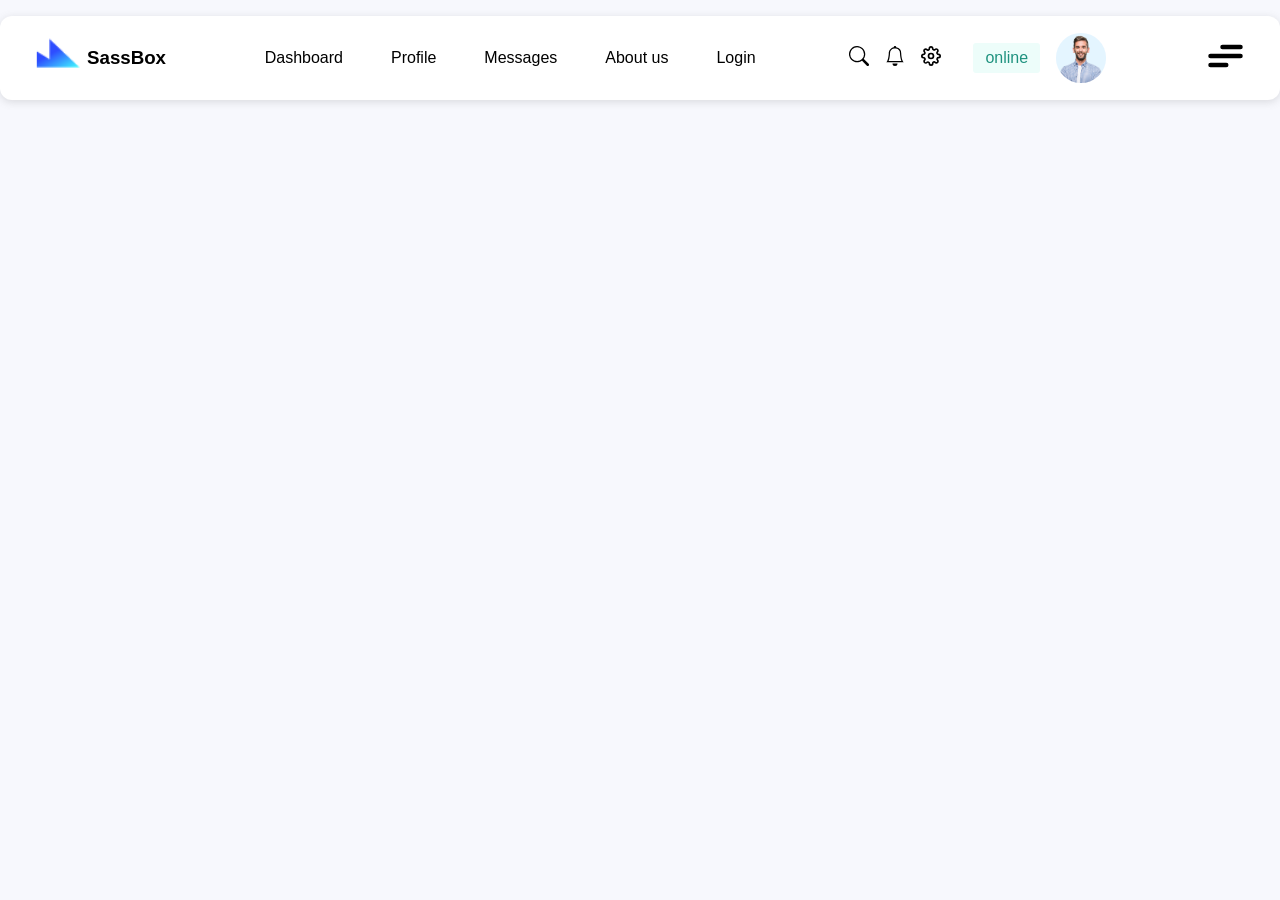
<file: source/1-projects/index.html>
<!doctype html>
<html lang="en">
  <head>
    <meta charset="UTF-8" />
    <meta name="viewport" content="width=device-width, initial-scale=1.0" />
    <link rel="stylesheet" href="css/style.css" />
    <link
      rel="shortcut icon"
      href="./assets/image/logo.PNG"
      type="image/x-icon"
    />
    <title>Navigation</title>
  </head>
  <body>
    <header class="header">
      <nav class="nav">
        <div class="left__nav">
          <div class="logo__box">
            <img src="./assets/image/logo.PNG" alt="" class="logo__box-image" />
          </div>
          <h3 class="logo__title">SassBox</h3>
        </div>
        <div class="center__nav">
          <ul class="menu">
            <li class="menu__item">
              <a href=" " class="menu__item-link">Dashboard</a>
            </li>
            <li class="menu__item">
              <a href="" class="menu__item-link">Profile</a>
            </li>
            <li class="menu__item">
              <a href="" class="menu__item-link">Messages </a>
            </li>
            <li class="menu__item">
              <a href="" class="menu__item-link">About us</a>
            </li>
            <li class="menu__item">
              <a href="" class="menu__item-link">Login</a>
            </li>
          </ul>
        </div>
        <div class="right__nav">
          <div class="group-icon">
            <a href="" class="search">
              <svg
                xmlns="http://www.w3.org/2000/svg"
                width="20"
                height="20"
                fill="currentColor"
                class="bi bi-search"
                viewBox="0 0 16 16"
                id="IconChangeColor"
              >
                <path
                  d="M11.742 10.344a6.5 6.5 0 1 0-1.397 1.398h-.001c.03.04.062.078.098.115l3.85 3.85a1 1 0 0 0 1.415-1.414l-3.85-3.85a1.007 1.007 0 0 0-.115-.1zM12 6.5a5.5 5.5 0 1 1-11 0 5.5 5.5 0 0 1 11 0z"
                  id="mainIconPathAttribute"
                  fill="#000000"
                ></path>
              </svg>
            </a>
            <a href="" class="bell">
              <svg
                xmlns="http://www.w3.org/2000/svg"
                width="20"
                height="20"
                fill="currentColor"
                class="bi bi-bell"
                viewBox="0 0 16 16"
                id="IconChangeColor"
              >
                <path
                  d="M8 16a2 2 0 0 0 2-2H6a2 2 0 0 0 2 2zM8 1.918l-.797.161A4.002 4.002 0 0 0 4 6c0 .628-.134 2.197-.459 3.742-.16.767-.376 1.566-.663 2.258h10.244c-.287-.692-.502-1.49-.663-2.258C12.134 8.197 12 6.628 12 6a4.002 4.002 0 0 0-3.203-3.92L8 1.917zM14.22 12c.223.447.481.801.78 1H1c.299-.199.557-.553.78-1C2.68 10.2 3 6.88 3 6c0-2.42 1.72-4.44 4.005-4.901a1 1 0 1 1 1.99 0A5.002 5.002 0 0 1 13 6c0 .88.32 4.2 1.22 6z"
                  id="mainIconPathAttribute"
                  fill="#000000"
                ></path>
              </svg>
            </a>
            <a href="" class="setting">
              <svg
                xmlns="http://www.w3.org/2000/svg"
                width="20"
                height="20"
                viewBox="0 0 24 24"
                fill="none"
                stroke="currentColor"
                stroke-width="2"
                stroke-linecap="round"
                stroke-linejoin="round"
                class="feather feather-settings"
                id="IconChangeColor"
              >
                <circle cx="12" cy="12" r="3"></circle>
                <path
                  d="M19.4 15a1.65 1.65 0 0 0 .33 1.82l.06.06a2 2 0 0 1 0 2.83 2 2 0 0 1-2.83 0l-.06-.06a1.65 1.65 0 0 0-1.82-.33 1.65 1.65 0 0 0-1 1.51V21a2 2 0 0 1-2 2 2 2 0 0 1-2-2v-.09A1.65 1.65 0 0 0 9 19.4a1.65 1.65 0 0 0-1.82.33l-.06.06a2 2 0 0 1-2.83 0 2 2 0 0 1 0-2.83l.06-.06a1.65 1.65 0 0 0 .33-1.82 1.65 1.65 0 0 0-1.51-1H3a2 2 0 0 1-2-2 2 2 0 0 1 2-2h.09A1.65 1.65 0 0 0 4.6 9a1.65 1.65 0 0 0-.33-1.82l-.06-.06a2 2 0 0 1 0-2.83 2 2 0 0 1 2.83 0l.06.06a1.65 1.65 0 0 0 1.82.33H9a1.65 1.65 0 0 0 1-1.51V3a2 2 0 0 1 2-2 2 2 0 0 1 2 2v.09a1.65 1.65 0 0 0 1 1.51 1.65 1.65 0 0 0 1.82-.33l.06-.06a2 2 0 0 1 2.83 0 2 2 0 0 1 0 2.83l-.06.06a1.65 1.65 0 0 0-.33 1.82V9a1.65 1.65 0 0 0 1.51 1H21a2 2 0 0 1 2 2 2 2 0 0 1-2 2h-.09a1.65 1.65 0 0 0-1.51 1z"
                  id="mainIconPathAttribute"
                ></path>
              </svg>
            </a>
          </div>
          <div class="user-section">
            <div class="status-connection">online</div>
            <div class="profile-user">
              <img
                src="./assets/image/team4.png"
                alt=""
                class="profile-user__img"
              />
            </div>
          </div>
        </div>
        <div class="mobile-nav">
          <label for="mobile-menu">
            <!-- From Uiverse.io by talhabangyal -->
            <label class="hamburger">
              <input type="checkbox" />
              <svg viewBox="0 0 32 32">
                <path
                  class="line line-top-bottom"
                  d="M27 10 13 10C10.8 10 9 8.2 9 6 9 3.5 10.8 2 13 2 15.2 2 17 3.8 17 6L17 26C17 28.2 18.8 30 21 30 23.2 30 25 28.2 25 26 25 23.8 23.2 22 21 22L7 22"
                ></path>
                <path class="line" d="M7 16 27 16"></path>
              </svg>
            </label>
          </label>
          <input type="checkbox" name="Menu-toggle" id="mobile-menu" />
          <ul class="mobile__menu">
            <div class="mobile__logo">
              <img src="./assets/image/logo.PNG" alt="logo" />
              <h3 class="mobile__logo-title">SassBox</h3>
            </div>
            <li class="mobile__menu-item">
              <a href="" class="mobile__menu-item-link">Dashboard</a>
            </li>
            <li class="mobile__menu-item">
              <a href="" class="mobile__menu-item-link">Profile</a>
            </li>
            <li class="mobile__menu-item">
              <a href="" class="mobile__menu-item-link">Messages</a>
            </li>
            <li class="mobile__menu-item">
              <a href="" class="mobile__menu-item-link"> About us</a>
            </li>
            <li class="mobile__menu-item">
              <a href="" class="mobile__menu-item-link">Login</a>
            </li>
          </ul>
        </div>
      </nav>
    </header>
  </body>
</html>
</file>
<file: source/1-projects/css/style.css>
@import url(./reset.css);
body {
  font-family: Arial, "Helvetica Neue", Helvetica, sans-serif;
  background: #f7f8fd;
}
.header {
  max-width: 1300px;
  margin: 1rem auto;
}
.nav {
  display: flex;
  align-items: center;
  justify-content: space-between;
  background: #fff;
  box-shadow: 0 2px 8px 0 rgba(99, 99, 99, 0.2);
  border-radius: 12px;
  padding: 1rem 2rem;
}
.left__nav {
  display: flex;
  align-items: center;
}
.logo__box {
  min-width: 50px;
}
.logo__title {
  margin: 0 5px;
}
.menu {
  display: flex;
  justify-content: space-between;
  align-items: center;
  gap: 3rem;
}
.right__nav {
  display: flex;
  align-items: center;
  gap: 2rem;
}
.group-icon {
  display: flex;
  gap: 1rem;
}
.user-section {
  display: flex;
  align-items: center;
  gap: 1rem;
}
.status-connection {
  width: 67px;
  background-color: #edfdfa;
  padding: 0.4rem;
  border-radius: 3px;
  text-align: center;
  color: #1f927f;
}
.profile-user {
  width: 50px;
}
.profile-user__img {
  width: 100%;
  border-radius: 100%;
}
.mobile-nav input {
  display: none;
}
/* From Uiverse.io by talhabangyal */
.hamburger {
  cursor: pointer;
}

.hamburger input {
  display: none;
}

.hamburger svg {
  /* The size of the SVG defines the overall size */
  height: 3em;
  /* Define the transition for transforming the SVG */
  transition: transform 600ms cubic-bezier(0.4, 0, 0.2, 1);
}

.line {
  fill: none;
  stroke: black;
  stroke-linecap: round;
  stroke-linejoin: round;
  stroke-width: 3;
  /* Define the transition for transforming the Stroke */
  transition:
    stroke-dasharray 600ms cubic-bezier(0.4, 0, 0.2, 1),
    stroke-dashoffset 600ms cubic-bezier(0.4, 0, 0.2, 1);
}

.line-top-bottom {
  stroke-dasharray: 12 63;
}

.hamburger input:checked + svg {
  transform: rotate(-45deg);
}

.hamburger input:checked + svg .line-top-bottom {
  stroke-dasharray: 20 300;
  stroke-dashoffset: -32.42;
}

.mobile__menu {
  position: fixed;
  top: 0;
  bottom: 0;
  left: 0;
  background: #fff;
  box-shadow: 0 2px 8px 0 rgba(99, 99, 99, 0.2);
  min-width: 300px;
  display: flex;
  flex-direction: column;
  justify-content: space-around;
  align-items: center;
  transform: translatex(-550px);
  transition: transform 600ms cubic-bezier(0.4, 0, 0.2, 1);
}
#mobile-menu:checked + .mobile__menu{
  transform: translateX(0);
}
</file>
